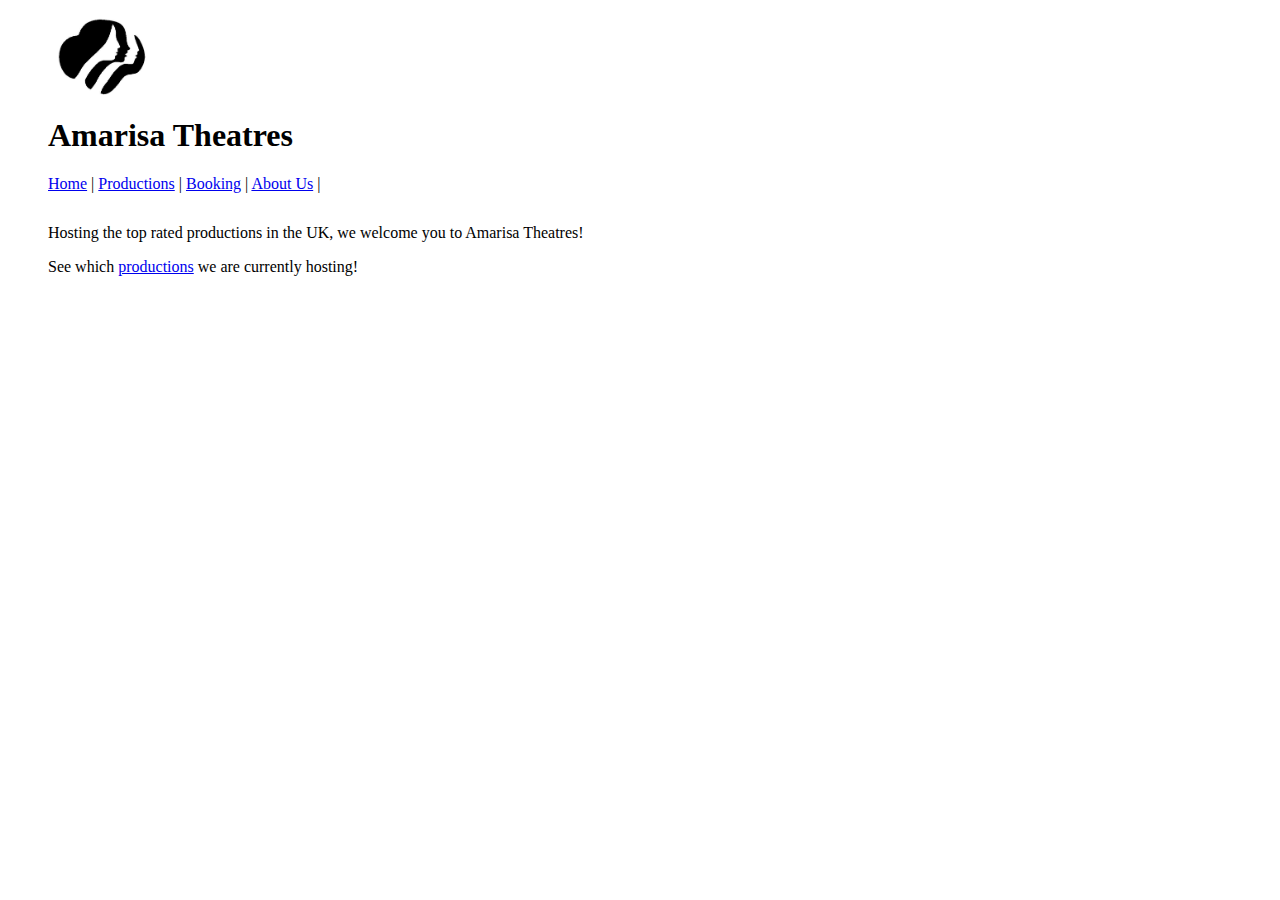
<file: co887/amarisaTheatres/index.html>
<?php

<html>
	<head>
		<title>Amarisa Theatres</title>
		<link rel="stylesheet" type="text/css" href="styles/style.css">
	</head>
	<body>
		<div class="heading">
			<img src="images/logo.jpg" alt="Amarisa Logo" width="100">
			<h1>Amarisa Theatres</h1>
			<div id="menu">
				<a href="index.html">Home</a>    |
				<a href="productions.html">Productions</a> |
				<a href="Booking.html">Booking</a> |
				<a href="about us">About Us</a> |
			</div>
		</div>
		<div class="content">
		<p>Hosting the top rated productions in the UK, we welcome you to Amarisa Theatres!</p>
		<p>See which <a href="productions.html">productions</a> we are currently hosting!
		</div>
	</body>
</html>
</file>
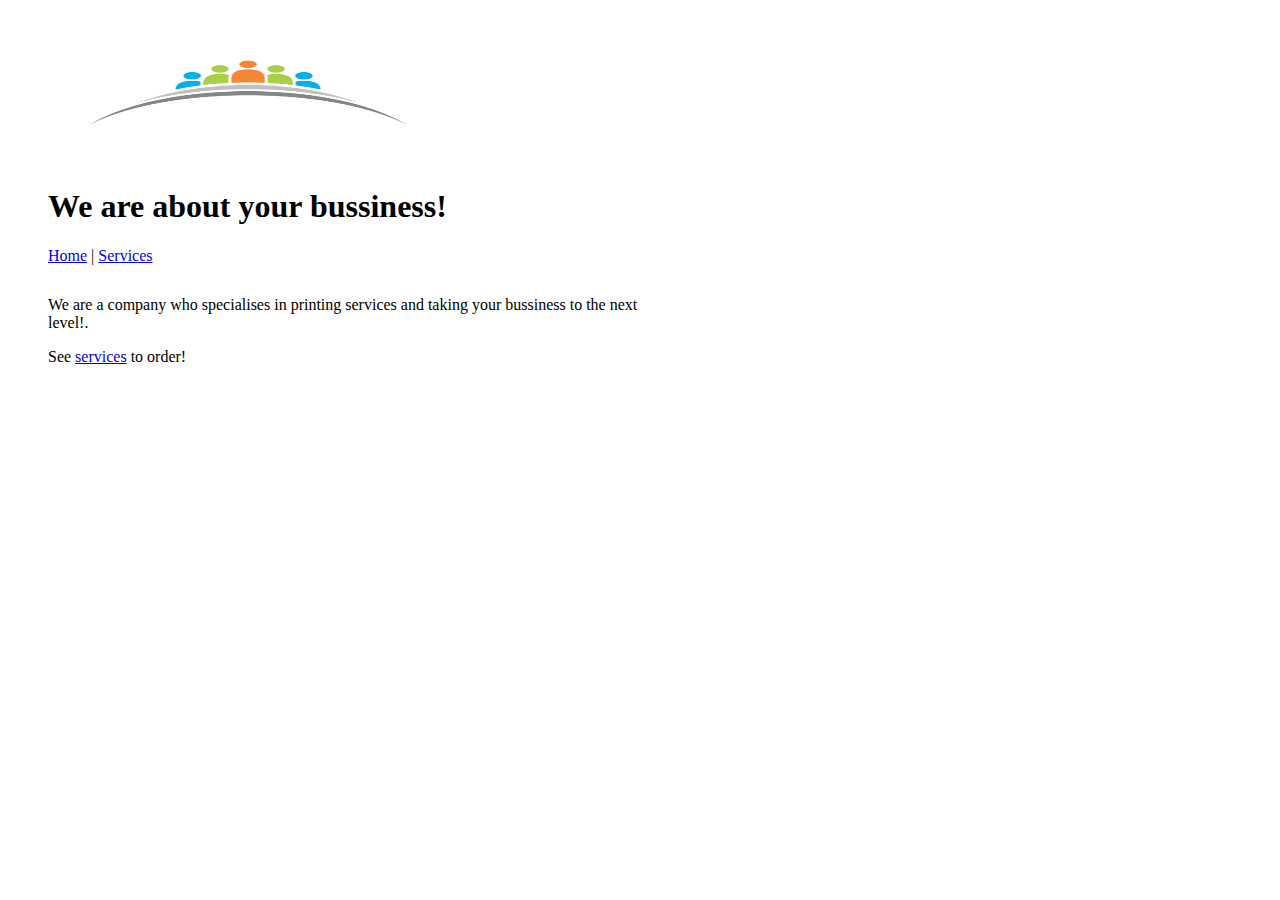
<file: co887/CardsWeb/index.html>
<!DOCTYPE html>
<html>
 <head>
  <title>About Your Bussiness!</title>
  <link rel="stylesheet" type="text/css" href="styles/style.css">
 </head>
 <body>
  <div class="heading">
   <img src="images/logo5.png" alt="About Your Bussiness logo" width="400" height="150">
   <h1>We are about your bussiness!</h1>
   <div id="menu">
    <a href="index.html">Home</a> |
    <a href="services.html">Services</a>
   </div>
  </div>
  <div class="content">
  <p>We are a company who specialises in printing services and taking your bussiness to the next level!.</p>
  <p>See <a href="services.html">services</a> to order!
  </div>
 </body>
</html>
</file>
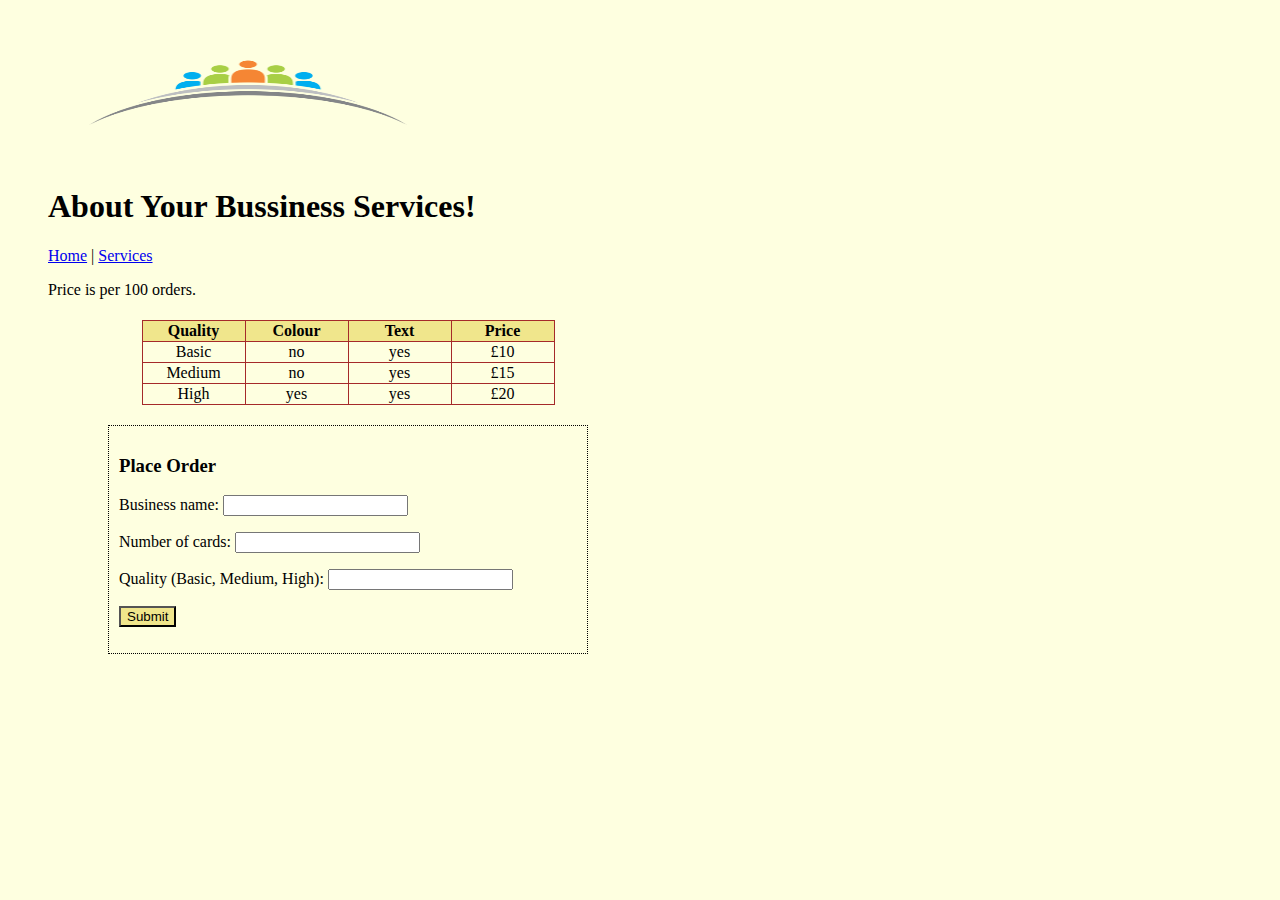
<file: co887/CardsWeb/services.html>
<!DOCTYPE html>
<html>
 <head>
  <title>Services</title>
  <link rel="stylesheet" type="text/css" href="styles/style.css">
 </head>
 <body bgcolor=#feffe0>
  
  <div class="heading">
   <img src="images/logo5.png" alt="About Your Bussiness Logo" width="400" height="150">
   <h1>About Your Bussiness Services!</h1>
   
   <div id="menu">
    <a href="index.html">Home</a> |

    <a href="services.html">Services</a>
	<p>Price is per 100 orders.</p>
  <p>
  <div class="content">
     <table>
    <tr>
     <th>Quality</th>
     <th>Colour</th>
     <th>Text</th>
     <th>Price</th>
    </tr>
    <tr class="oddrow">
     <td>Basic</td>
     <td>no</td>
     <td>yes</td>
     <td>&#163;10</td>
    </tr>
    <tr class="evenrows">
     <td>Medium</td>
     <td>no</td>
     <td>yes</td>
     <td>&#163;15</td>
    </tr>
    <tr class="oddrow">
     <td>High</td>
     <td>yes</td>
     <td>yes</td>
     <td>&#163;20</td>
    </tr>
   </table>
   <div id="orderform">
    <h3>Place Order</h3>
    <form>
     <p>Business name: <input type="text" name="Business name"></p>
     <p>Number of cards: <input type="text" name="Number"></p>
     <p>Quality (Basic, Medium, High): <input type="text" name="Quality"></p>
     <p><input id="orderbutton" type="submit" name="Order" value="Submit"></p> 
    </form>
   </div>
  </div>
 </body>
</html>
</file>
<file: co887/amarisaTheatres/styles/style.css>
/* Example Style Sheet */

/* This keeps the visited links blue (overriding the browser's default) */
a:visited { color: blue; }

h3, .oddrow {background-color: #D6FFD6;}

.mybutton { background-color: yellow; } 


/* Table styles */
/* Set and collapses the borders */
table, td, tr, th { 
	border: solid 1px black;
	border-collapse: collapse;
	margin: auto;
}

td, th {
	width: 100px;
	text-align: center;
}

.uinput {
	font-weight: bold;
}

th { background-color: #A3FF75}


/* Set the margins */

.content, .heading {
	max-width: 600px;
	margin: 5px 20px 5px 20px;
	padding: 5px 20px 5px 20px;
	}
	

.focus {
	border: dotted 1px;
	margin: 20px;
	padding: 10px;
	}
</file>
<file: co887/CardsWeb/styles/style.css>
/* Example Style Sheet */

/* This keeps the visited links blue (overriding the browser's default) */
a:visited { color: brown; }



h3, {background-color: khaki;}

#orderbutton { background-color: khaki; } 


/* Table styles */
/* Set and collapses the borders */
table, td, tr, th { 
	border: solid 1px brown;
	border-collapse: collapse;
	margin: auto;
}

td, th {
	width: 100px;
	text-align: center;
}

th { background-color: khaki}


/* Set the margins */

.content, .heading {
	max-width: 600px;
	margin: 5px 20px 5px 20px;
	padding: 5px 20px 5px 20px;
	}
	

#orderform {
	border: dotted 1px;
	margin: 20px;
	padding: 10px;
	}
	
	background-color: red
</file>
